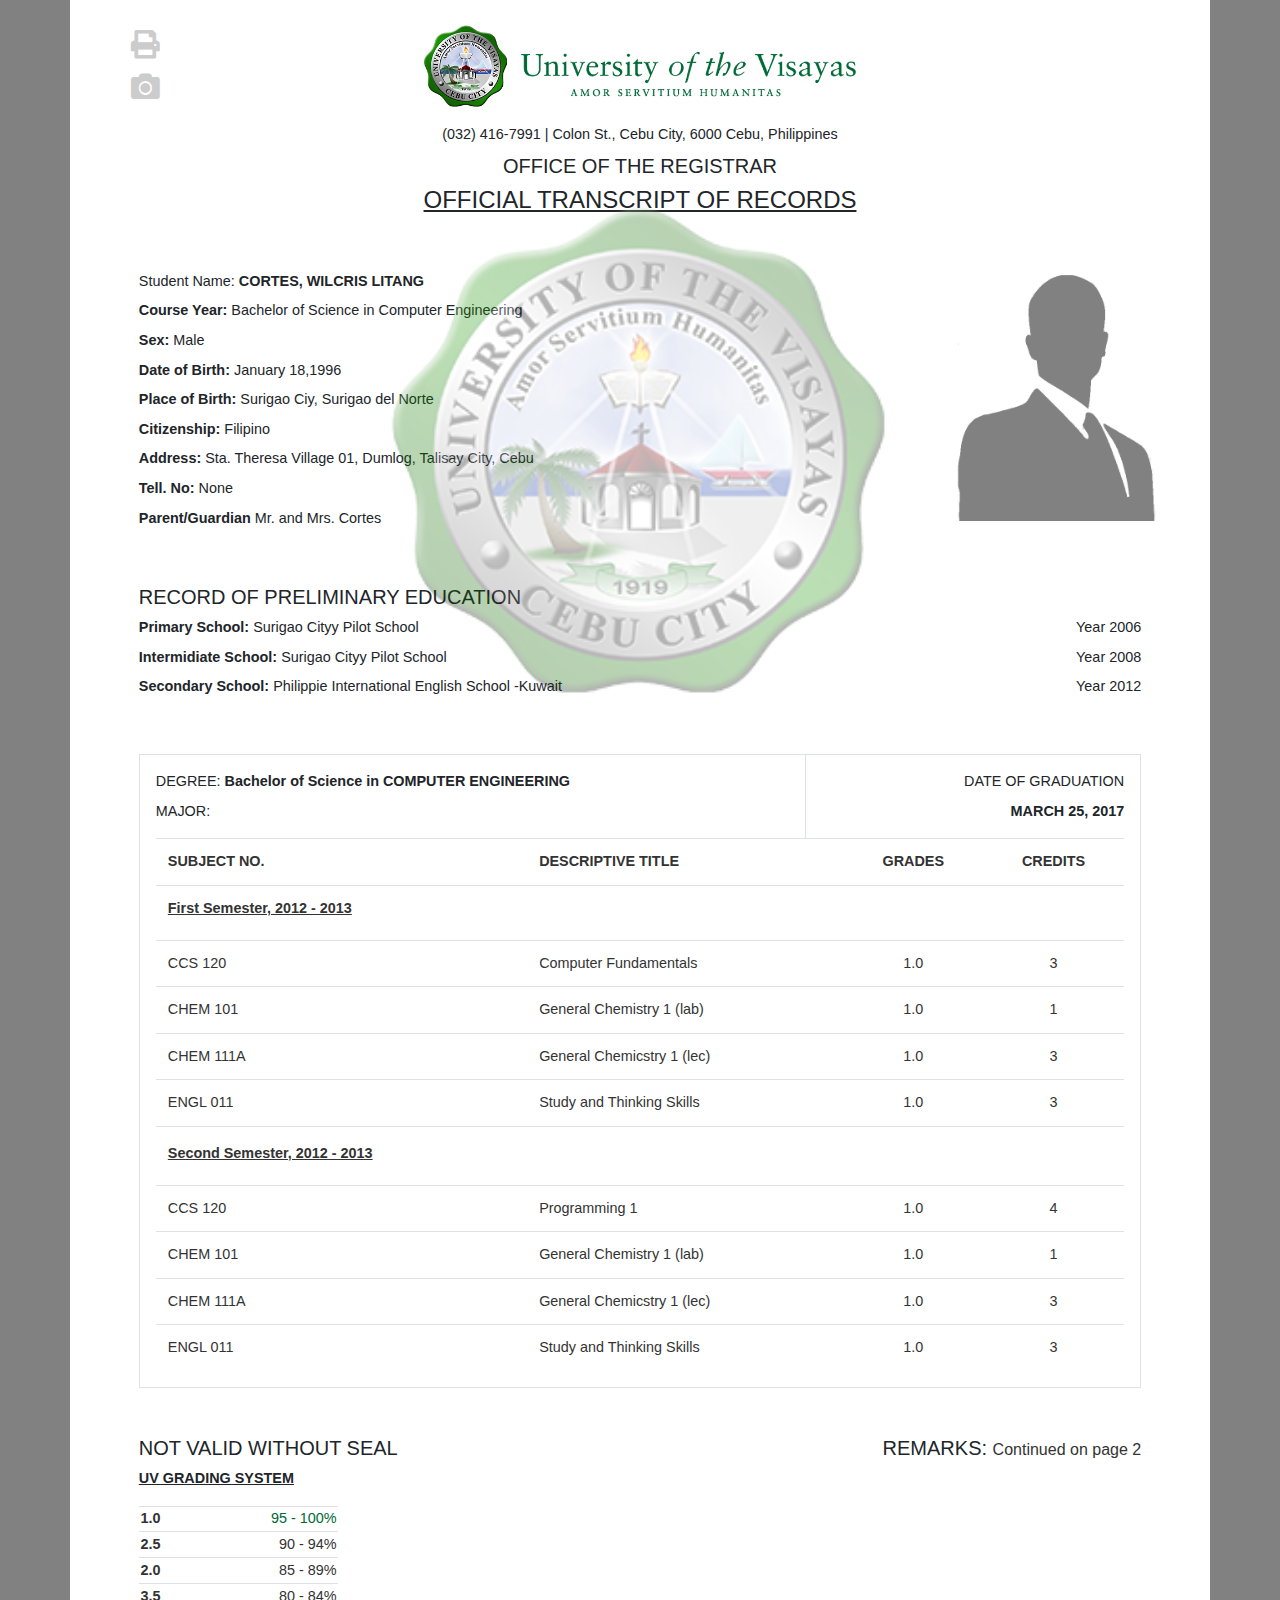
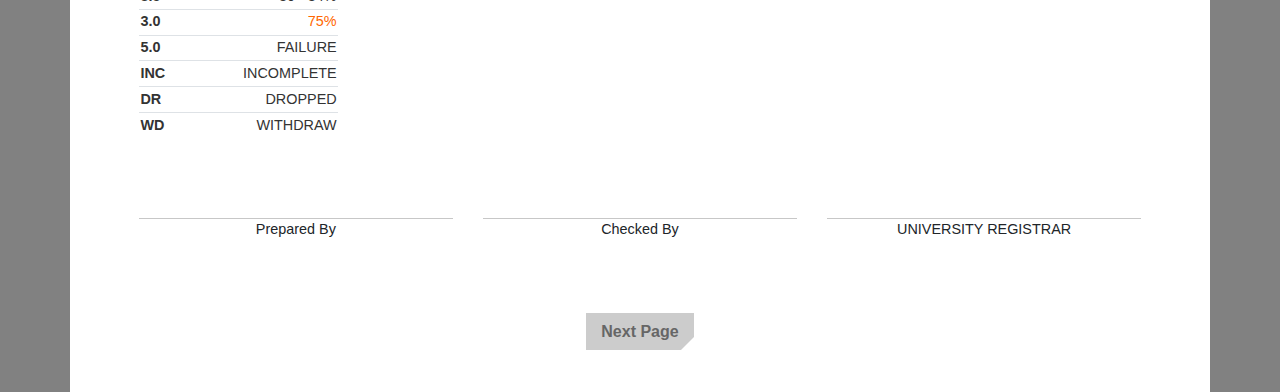
<file: page1.html>
<!DOCTYPE html>
<html lang="en">
<head>
    <meta charset="UTF-8">
    <meta name="viewport" content="width=device-width, initial-scale=1.0">
    <title>UV TOR - page 1</title>
    <link rel="stylesheet" href="css/meyer-reset.css" />
    <link rel="stylesheet" href="css/bootstrap.min.css" />
    <link rel="stylesheet" href="css/all.min.css"/>
    <link rel="stylesheet" href="css/style.css" />

</head>
<body id="mBody" class="h-100 position-relative">
    <img id="uvlogo">

    <div class="container pt-4 position-relative">
    
  
        <div class="content-header text-center">
            
            <button onclick="window.print()" class="btn ml-5" style="position: absolute; left: 0">
                <i class="fa fa-print" aria-hidden="true"></i></button>
            </button>
            <button class="btn mt-3 ml-5" style="position: absolute; left: 0; top: 50px;" onclick="screenshot()" style="position: absolute; left: 0">
                <i class="fa fa-camera" aria-hidden="true"></i></button>

            <img id="uvheader" width="450">
            <p class="pt-3">
                (032) 416-7991 | Colon St., Cebu City, 6000 Cebu, Philippines
            </p>
            <h5>OFFICE OF THE REGISTRAR</h4>
            <h4><u>OFFICIAL TRANSCRIPT OF RECORDS</u></h3>
        </div>

        <div class="content-body pt-5">
            <div class="content-table">
                <div class="student-info">
                    <div class="row">
                        <div class="col-md-8 text-nowrap">
                            <p>Student Name: <span class="font-weight-bold">CORTES, WILCRIS LITANG</span></p>
                            <p class="font-weight-bold">Course Year: <span class="font-weight-normal">Bachelor of Science in Computer Engineering</span></p>
                            <p class="font-weight-bold">Sex: <span class="font-weight-normal">Male</span></p>
                            <p class="font-weight-bold">Date of Birth: <span class="font-weight-normal">January 18,1996</span></p>
                            <p class="font-weight-bold">Place of Birth: <span class="font-weight-normal">Surigao Ciy, Surigao del Norte</span></p>
                            <p class="font-weight-bold">Citizenship: <span class="font-weight-normal">Filipino</span></p>
                            <p class="font-weight-bold">Address: <span class="font-weight-normal">Sta. Theresa Village 01, Dumlog, Talisay City, Cebu</span></p>
                            <p class="font-weight-bold">Tell. No: <span class="font-weight-normal">None</span></p>
                            <p class="font-weight-bold">Parent/Guardian <span class="font-weight-normal">Mr. and Mrs. Cortes</span></p>

                        </div>   
                        <div class="col-md-4 text-right pr-0 mr-0">
                            <img class="img-fluid img-responsive" width="200" src="" id="user">
                        </div> 
                    </div>

                    <div class="row pt-5">
                        <div class="col-md-12  text-nowrap">
                            <h5>RECORD OF PRELIMINARY EDUCATION</h5>
            
                            <div class="row">
                                <div class="col-md-9"><p class="font-weight-bold">Primary School: <span class="font-weight-normal">Surigao Cityy Pilot School</span></p></div>
                                <div class="col-md-3 text-right"><p>Year <span class="">2006</span></p></div>

                                <div class="col-md-9"><p class="font-weight-bold">Intermidiate School: <span class="font-weight-normal">Surigao Cityy Pilot School</span></p></div>
                                <div class="col-md-3 text-right"><p>Year <span class="">2008</span></p></div>

                                <div class="col-md-9"><p class="font-weight-bold">Secondary School: <span class="font-weight-normal">Philippie International English School -Kuwait</span></p></div>
                                <div class="col-md-3 text-right"><p>Year <span class="">2012</span></p></div>
                            </div>
                        </div>
                    </div>
                </div>
                <div class="body mt-5 border px-3">
                    <div class="row">
                        <div class="col-md-8 pt-3 pb-2" style="border-right: 1px solid #DEE2E6;">
                            <p>DEGREE: <span class="font-weight-bold">Bachelor of Science in COMPUTER ENGINEERING</span></p>
                            <p>MAJOR: <span class="c"></span></p>
                        </div>
                        <div class="col-md-4 text-right pt-3 pb-2">
                            <p class="text-nowrap">DATE OF GRADUATION</p>
                            <p class="text-nowrap font-weight-bold">MARCH 25, 2017</p>
                        </div>

                        <div class="col-md-12">
                         
                            <table class="table table-hover">
                                <thead>
                                  
                                    <tr>
                                        <th scope="col" class="font-weight-bold">SUBJECT NO.</th>
                                        <th scope="col" class="font-weight-bold">DESCRIPTIVE TITLE</th>
                                        <th scope="col" class="text-center font-weight-bold">GRADES</th>
                                        <th scope="col" class="text-center font-weight-bold">CREDITS</th>
                                    </tr>
                                    <tr>
                                        <th>
                                            <p class="font-weight-bold"><u><i>First Semester, 2012 - 2013</u></p>
                                        </th>
                                        <th></th>
                                        <th></th>
                                        <th></th>
                                    </tr>
                                </thead>
                                <tbody>
                                    <tr>
                                        <td>CCS 120</td>
                                        <td>Computer Fundamentals</td>
                                        <td class="text-center">1.0</td>
                                        <td class="text-center">3</td>
                                    </tr>
                                    <tr>
                                        <td>CHEM 101</td>
                                        <td>General Chemistry 1 (lab)</td>
                                        <td class="text-center">1.0</td>
                                        <td class="text-center">1</td>
                                    </tr>
                                    <tr>
                                        <td>CHEM 111A</td>
                                        <td>General Chemicstry 1 (lec)</td>
                                        <td class="text-center">1.0</td>
                                        <td class="text-center">3</td>
                                    </tr>
                                    <tr>
                                        <td>ENGL 011</td>
                                        <td>Study and Thinking Skills</td>
                                        <td class="text-center">1.0</td>
                                        <td class="text-center">3</td>
                                    </tr>
                                </tbody>

                                <thead >
                                    <tr>
                                        <th>
                                            <p class="pt-1 font-weight-bold"><u>Second Semester, 2012 - 2013</u></p>
                                        </th>
                                        <th></th>
                                        <th></th>
                                        <th></th>
                                    </tr>
                                </thead>
                                <tbody>
                              
                                    <tr>
                                        <td>CCS 120</td>
                                        <td>Programming 1</td>
                                        <td class="text-center">1.0</td>
                                        <td class="text-center">4</td>
                                    </tr>
                                    <tr>
                                        <td>CHEM 101</td>
                                        <td>General Chemistry 1 (lab)</td>
                                        <td class="text-center">1.0</td>
                                        <td class="text-center">1</td>
                                    </tr>
                                    <tr>
                                        <td>CHEM 111A</td>
                                        <td>General Chemicstry 1 (lec)</td>
                                        <td class="text-center">1.0</td>
                                        <td class="text-center">3</td>
                                    </tr>
                                    <tr>
                                        <td>ENGL 011</td>
                                        <td>Study and Thinking Skills</td>
                                        <td class="text-center">1.0</td>
                                        <td class="text-center">3</td>
                                    </tr>
                                </tbody>
                            </table>
                        </div>
                    
                     
                    </div>
                 
                </div>
               
                <div class="footer py-5 page-break">

                    <div class="row">
                        <div class="col-sm-8">
                            <h5>NOT VALID WITHOUT SEAL</h5>
                            <div class="row">
                                <div class="col-md-4">
                                    <p class="font-weight-bold pb-2"><u>UV GRADING SYSTEM</u></p>
                                    <div class="">
                                        <table class="table text-nowrap table-hover table-sm">
                                            <tr>
                                                <td class="font-weight-bold">1.0</td>
                                                <td class="text-right" style="color: #006937;">95 - 100%</td>
                                            </tr>
                                            <tr>
                                                <td class="font-weight-bold">2.5</td>
                                                <td class="text-right">90 - 94%</td>
                                            </tr>
                                            <tr>
                                                <td class="font-weight-bold">2.0</td>
                                                <td class="text-right">85 - 89%</td>
                                            </tr>
                                            <tr>
                                                <td class="font-weight-bold">3.5</td>
                                                <td class="text-right">80 - 84%</td>
                                            </tr>
                                            <tr>
                                                <td class="font-weight-bold">3.0</td>
                                                <td class="text-right" style="color: #ff6700;">75%</td>
                                            </tr>
                                            <tr>
                                                <td class="font-weight-bold">5.0</td>
                                                <td class="text-right">FAILURE</td>
                                            </tr>
                                            <tr>
                                                <td class="font-weight-bold">INC</td>
                                                <td class="text-right">INCOMPLETE</td>
                                            </tr>
                                            <tr>
                                                <td class="font-weight-bold">DR</td>
                                                <td class="text-right">DROPPED</td>
                                            </tr>
                                            <tr>
                                                <td class="font-weight-bold">WD</td>
                                                <td class="text-right">WITHDRAW</td>
                                            </tr>
                                        </table>
                                    </div>
                                </div>
                            </div>
                        </div>
                        <div class="col-sm-4 text-right">
                            <h5 class="text-left d-inline">REMARKS: </h5>
                            <span class="text-right"><a href="page2.html">Continued on page 2</a></span>
                        </div>

                    </div>

                    <div class="row py-5 mt-3">
                        <div class="col-md-4 text-center">
                            <hr style="border-top: 1px solid #c7c7c7;" class="my-0"/>
                            <p class="">Prepared By</p>
                        </div>
                        <div class="col-md-4 text-center">
                            <hr style="border-top: 1px solid #c7c7c7;" class="my-0"/>
                            <p>Checked By</p>
                        </div>
                        <div class="col-md-4 text-center">
                            <hr style="border-top: 1px solid #c7c7c7;" class="my-0"/>
                            <p>UNIVERSITY REGISTRAR</p>
                        </div>
                    </div>


                   
                    <div class="row pt-4">
                        <div class="col-md-12">
                            <div class="text-center custom-btn">
                                <a href="page2.html" class="">Next Page</a>
                            </button>
                        </div>
                    </div>
    
                   

                </div>
            </div>
        </div>

    </div>
    


    <script src="js/jquery-3.5.1.min.js"></script>
    <script src="js/bootstrap.min.js"></script>
    <script src="js/html2canvas.js"></script>
    <script src="js/main.js"></script>
</body>
</html>
</file>
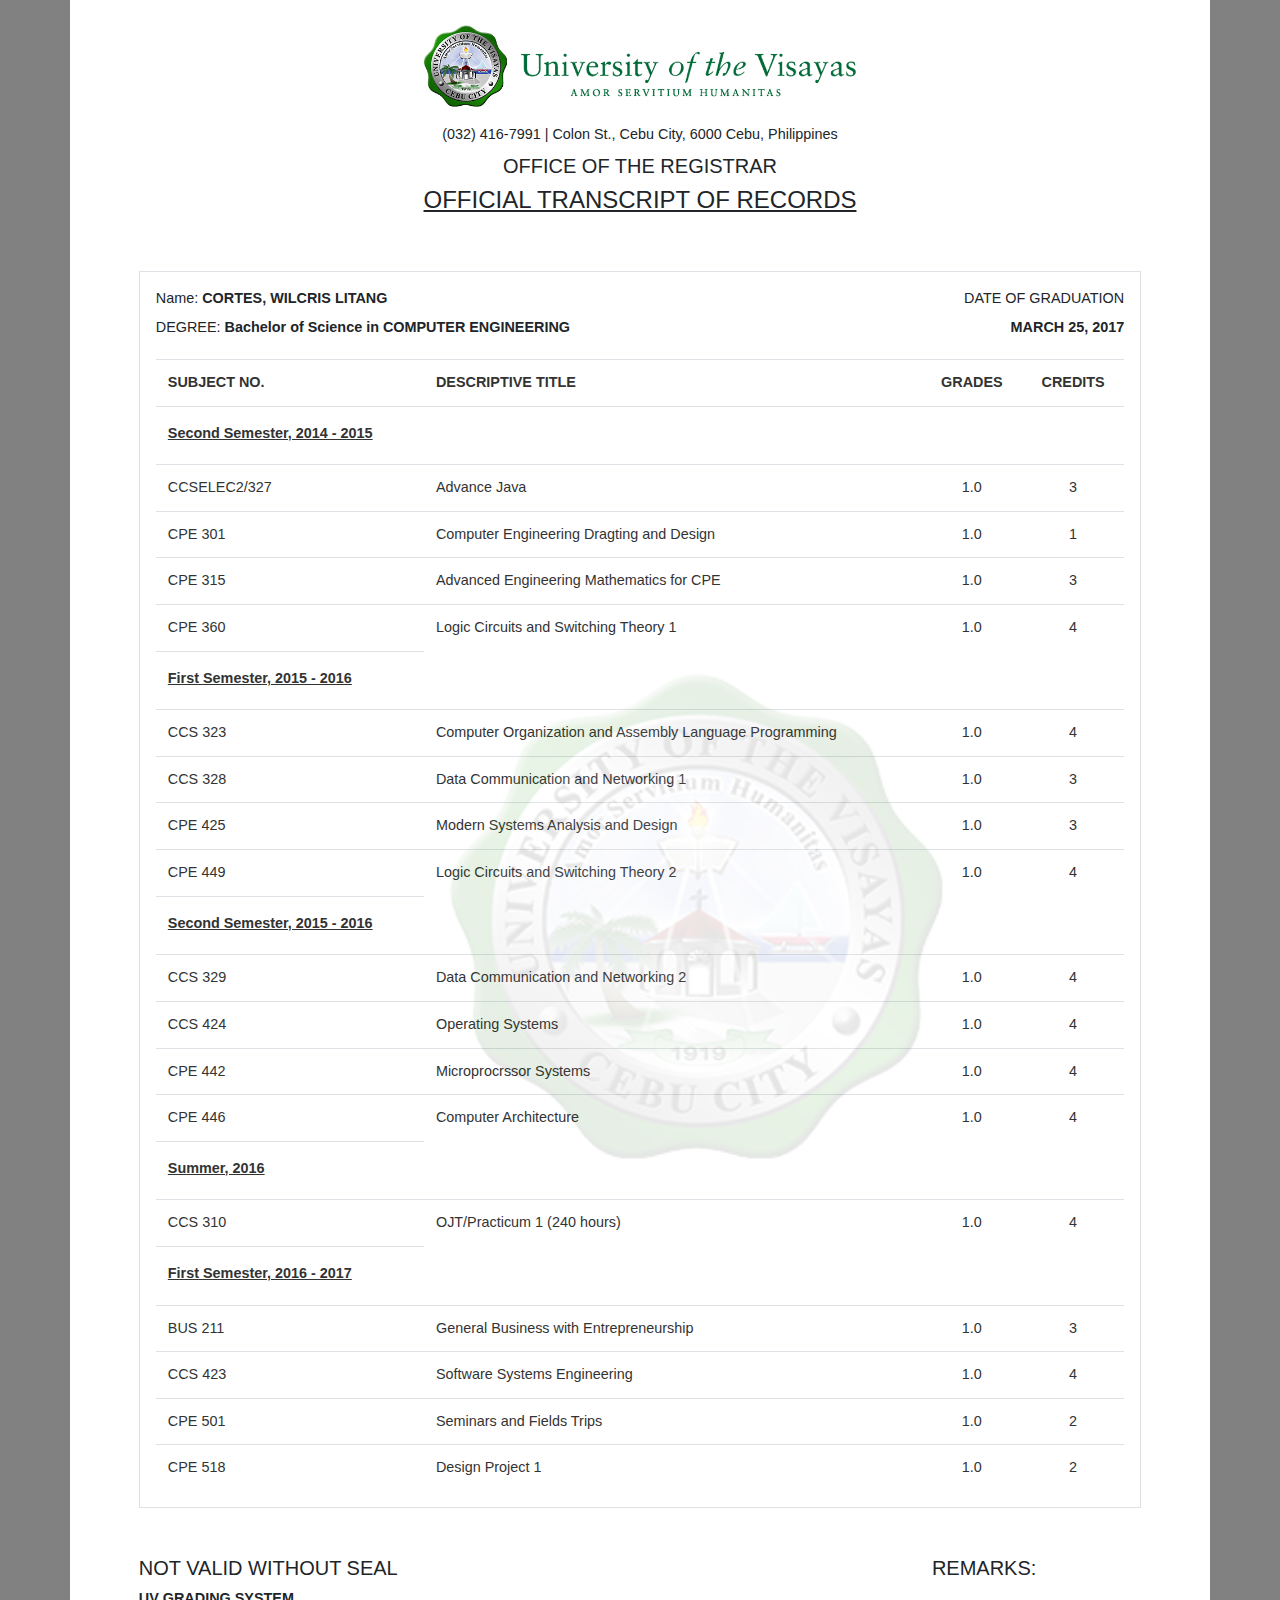
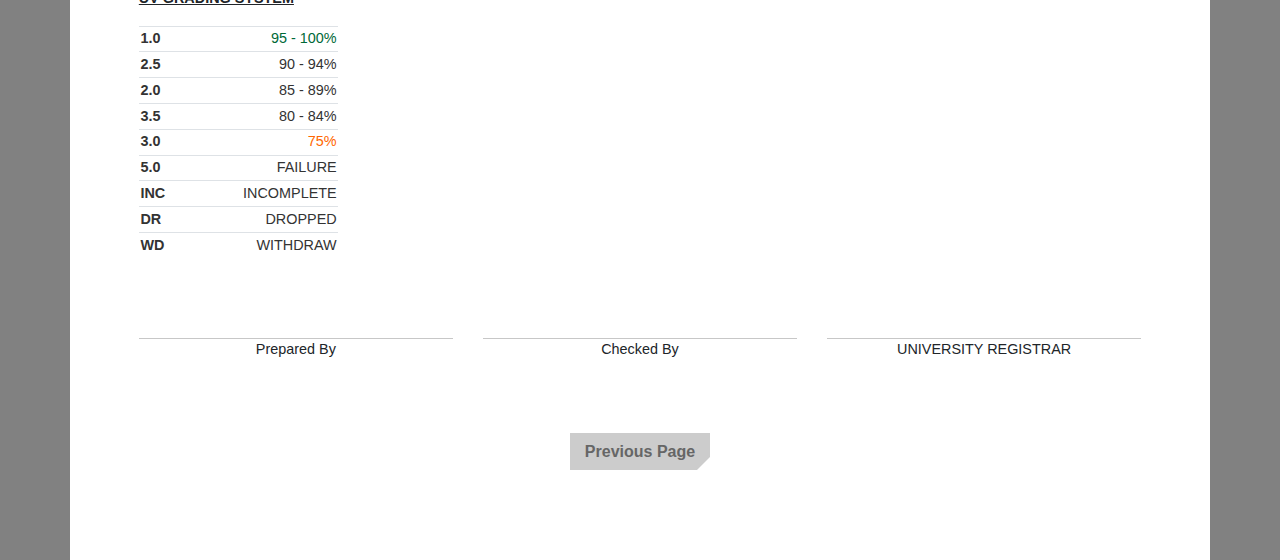
<file: page2.html>
<!DOCTYPE html>
<html lang="en">
<head>
    <meta charset="UTF-8">
    <meta name="viewport" content="width=device-width, initial-scale=1.0">
    <title>UV TOR - page 2</title>
    <link rel="stylesheet" href="css/meyer-reset.css" />
    <link rel="stylesheet" href="css/bootstrap.min.css" />
    <link rel="stylesheet" href="css/style.css" />
</head>
<body id="mBody">
 
    <img id="uvlogo"  width="480" style="position: absolute;  opacity: 0.1; top: 74%; z-index: 1; margin: 0 auto; left: 35%">
    

    <div class="container pt-4">
        <div class="content-header text-center">
            <img id="uvheader" width="450">
            <p class="pt-3">
                (032) 416-7991 | Colon St., Cebu City, 6000 Cebu, Philippines
            </p>
            <h5>OFFICE OF THE REGISTRAR</h4>
            <h4><u>OFFICIAL TRANSCRIPT OF RECORDS</u></h3>
        </div>

        <div class="content-body py-5">
            <div class="content-table">
           
                <div class="body  border px-3">
                    <div class="row">
                        <div class="col-md-8 pt-3 pb-2">
                            <p>Name: <span class="font-weight-bold">CORTES, WILCRIS LITANG</span></p>
                            <p>DEGREE: <span class="font-weight-bold">Bachelor of Science in COMPUTER ENGINEERING</span></p>
                        </div>
                        <div class="col-md-4 text-right pt-3 pb-2">
                            <p class="text-nowrap">DATE OF GRADUATION</p>
                            <p class="text-nowrap font-weight-bold font-weight-italic">MARCH 25, 2017</p>
                        </div>

                        <div class="col-md-12 pt-1">
                         
                            <table class="table table-hover">
                                <thead>
                                  
                                    <tr>
                                        <th scope="col" class="font-weight-bold">SUBJECT NO.</th>
                                        <th scope="col" class="font-weight-bold">DESCRIPTIVE TITLE</th>
                                        <th scope="col" class="text-center font-weight-bold">GRADES</th>
                                        <th scope="col" class="text-center font-weight-bold">CREDITS</th>
                                    </tr>
                                    <tr>
                                        <th>
                                            <p class="font-weight-bold pt-1"><u>Second Semester, 2014 - 2015</u></p>
                                        </th>
                                    </tr>
                                </thead>
                                <tbody>
                                    <tr>
                                        <td>CCSELEC2/327</td>
                                        <td>Advance Java</td>
                                        <td class="text-center">1.0</td>
                                        <td class="text-center">3</td>
                                    </tr>
                                    <tr>
                                        <td>CPE 301</td>
                                        <td>Computer Engineering Dragting and Design</td>
                                        <td class="text-center">1.0</td>
                                        <td class="text-center">1</td>
                                    </tr>
                                    <tr>
                                        <td>CPE 315</td>
                                        <td>Advanced Engineering Mathematics for CPE</td>
                                        <td class="text-center">1.0</td>
                                        <td class="text-center">3</td>
                                    </tr>
                                    <tr>
                                        <td>CPE 360</td>
                                        <td>Logic Circuits and Switching Theory 1</td>
                                        <td class="text-center">1.0</td>
                                        <td class="text-center">4</td>
                                    </tr>
                                </tbody>




                                <thead >
                                    <tr>
                                        <th>
                                            <p class="pt-1 font-weight-bold"><u>First Semester, 2015 - 2016</u></p>
                                        </th>
                                    </tr>
                                </thead>
                                <tbody>
                              
                                    <tr>
                                        <td>CCS 323</td>
                                        <td>Computer Organization and Assembly Language Programming</td>
                                        <td class="text-center">1.0</td>
                                        <td class="text-center">4</td>
                                    </tr>
                                    <tr>
                                        <td>CCS 328</td>
                                        <td>Data Communication and Networking 1</td>
                                        <td class="text-center">1.0</td>
                                        <td class="text-center">3</td>
                                    </tr>
                                    <tr>
                                        <td>CPE 425</td>
                                        <td>Modern Systems Analysis and Design</td>
                                        <td class="text-center">1.0</td>
                                        <td class="text-center">3</td>
                                    </tr>
                                    <tr>
                                        <td>CPE 449</td>
                                        <td>Logic Circuits and Switching Theory 2</td>
                                        <td class="text-center">1.0</td>
                                        <td class="text-center">4</td>
                                    </tr>
                                </tbody>




                                <thead >
                                    <tr>
                                        <th>
                                            <p class="pt-1 font-weight-bold"><u>Second Semester, 2015 - 2016</u></p>
                                        </th>
                                    </tr>
                                </thead>
                                <tbody>
                              
                                    <tr>
                                        <td>CCS 329</td>
                                        <td>Data Communication and Networking 2</td>
                                        <td class="text-center">1.0</td>
                                        <td class="text-center">4</td>
                                    </tr>
                                    <tr>
                                        <td>CCS 424</td>
                                        <td>Operating Systems</td>
                                        <td class="text-center">1.0</td>
                                        <td class="text-center">4</td>
                                    </tr>
                                    <tr>
                                        <td>CPE 442</td>
                                        <td>Microprocrssor Systems</td>
                                        <td class="text-center">1.0</td>
                                        <td class="text-center">4</td>
                                    </tr>
                                    <tr>
                                        <td>CPE 446</td>
                                        <td>Computer Architecture</td>
                                        <td class="text-center">1.0</td>
                                        <td class="text-center">4</td>
                                    </tr>
                                </tbody>


                                <thead >
                                    <tr>
                                        <th>
                                            <p class="pt-1 font-weight-bold"><u>Summer, 2016</u></p>
                                        </th>
                                    </tr>
                                </thead>
                                <tbody>
                              
                                    <tr>
                                        <td>CCS 310</td>
                                        <td>OJT/Practicum 1 (240 hours)</td>
                                        <td class="text-center">1.0</td>
                                        <td class="text-center">4</td>
                                    </tr>
                                
                                </tbody>





                                <thead >
                                    <tr>
                                        <th>
                                            <p class="pt-1 font-weight-bold"><u>First Semester, 2016 - 2017</u></p>
                                        </th>
                                    </tr>
                                </thead>
                                <tbody>
                              
                                    <tr>
                                        <td>BUS 211</td>
                                        <td>General Business with Entrepreneurship</td>
                                        <td class="text-center">1.0</td>
                                        <td class="text-center">3</td>
                                    </tr>
                                    <tr>
                                        <td>CCS 423</td>
                                        <td>Software Systems Engineering</td>
                                        <td class="text-center">1.0</td>
                                        <td class="text-center">4</td>
                                    </tr>
                                    <tr>
                                        <td>CPE 501</td>
                                        <td>Seminars and Fields Trips</td>
                                        <td class="text-center">1.0</td>
                                        <td class="text-center">2</td>
                                    </tr>
                                    <tr>
                                        <td>CPE 518</td>
                                        <td>Design Project 1</td>
                                        <td class="text-center">1.0</td>
                                        <td class="text-center">2</td>
                                    </tr>
                                </tbody>
                                
                            </table>
                        </div>
                    
                     
                    </div>
                 
                </div>


                <div class="footer py-5">

                    <div class="row">
                        <div class="col-sm-8">
                            <h5>NOT VALID WITHOUT SEAL</h5>
                            <div class="row">
                                <div class="col-md-4">
                                    <p class="font-weight-bold pb-2"><u>UV GRADING SYSTEM</u></p>
                                    <div class="">
                                        <table class="table text-nowrap table-hover table-sm">
                                            <tr>
                                                <td class="font-weight-bold">1.0</td>
                                                <td class="text-right" style="color: #006937;">95 - 100%</td>
                                            </tr>
                                            <tr>
                                                <td class="font-weight-bold">2.5</td>
                                                <td class="text-right">90 - 94%</td>
                                            </tr>
                                            <tr>
                                                <td class="font-weight-bold">2.0</td>
                                                <td class="text-right">85 - 89%</td>
                                            </tr>
                                            <tr>
                                                <td class="font-weight-bold">3.5</td>
                                                <td class="text-right">80 - 84%</td>
                                            </tr>
                                            <tr>
                                                <td class="font-weight-bold">3.0</td>
                                                <td class="text-right" style="color: #ff6700;">75%</td>
                                            </tr>
                                            <tr>
                                                <td class="font-weight-bold">5.0</td>
                                                <td class="text-right">FAILURE</td>
                                            </tr>
                                            <tr>
                                                <td class="font-weight-bold">INC</td>
                                                <td class="text-right">INCOMPLETE</td>
                                            </tr>
                                            <tr>
                                                <td class="font-weight-bold">DR</td>
                                                <td class="text-right">DROPPED</td>
                                            </tr>
                                            <tr>
                                                <td class="font-weight-bold">WD</td>
                                                <td class="text-right">WITHDRAW</td>
                                            </tr>
                                        </table>
                                    </div>
                                </div>
                            </div>
                        </div>
                        <div class="col-sm-4 text-right">
                            <h5 class="text-center">REMARKS: </h5>
                        </div>

                    </div>

                    <div class="row py-5 mt-3">
                        <div class="col-md-4 text-center">
                            <hr style="border-top: 1px solid #c7c7c7;" class="my-0"/>
                            <p class="">Prepared By</p>
                        </div>
                        <div class="col-md-4 text-center">
                            <hr style="border-top: 1px solid #c7c7c7;" class="my-0"/>
                            <p>Checked By</p>
                        </div>
                        <div class="col-md-4 text-center">
                            <hr style="border-top: 1px solid #c7c7c7;" class="my-0"/>
                            <p>UNIVERSITY REGISTRAR</p>
                        </div>
                    </div>


                    <div class="row pt-4">
                        <div class="col-md-12">
                            <div class="text-center custom-btn">
                                <a href="page1.html" class="">Previous Page</a>
                            </div>
                        </div>
                    </div>
                   

                </div>

              
           

            </div>
        </div>

    </div>


    <script src="js/jquery-3.5.1.min.js"></script>
    <script src="js/bootstrap.min.js"></script>
    <script src="js/html2canvas.js"></script>
    <script src="js/main.js"></script>
</body>
</html>
</file>
<file: css/style.css>
.container{
    background:  #fff;
    padding: 0 4.3rem;
}

p {
    margin-top: 0;
    margin-bottom: .5rem;
    font-family: Verdana, Geneva, Tahoma, sans-serif;
    font-size: clamp(.9rem,1vw,1.1rem);
}

table th, table td{
    font-family: Verdana, Geneva, Tahoma, sans-serif;
    font-size: clamp(.9rem,1vw,1.1rem);
    color: #333;
    font-weight: 500;
}

body {
    background: #818181;
  }


.footer  .table td, .footer .table th {
    padding: .1rem !important;
    vertical-align: top;
    border-top: 1px solid #dee2e6;

}

a{
    list-style: none;
    color: #333;
    text-decoration:none;
}

a:hover{
    list-style: none;
    color: #006937;
    text-decoration:none;
}


.custom-btn a{
    background:#ccc;
    color: #666;
    font-weight: bold;
    padding: 10px 15px;
    text-decoration: none;
    font-family: Arial;
    position:relative
}

.custom-btn a:after{
    content: "";
    position: absolute;
    bottom: 0px;
    right: 0px;
    border-width: 0px 0px 13px 13px;
    border-style: solid;
    border-color: #fff transparent;
    display: block;
    width: 0;
    cursor: pointer;
}

.custom-btn a:hover{
   background: #05944f;
   list-style: none;
   color: #fff;
}

.table thead th {
    vertical-align: bottom;
    border-bottom: 1px solid #dee2e6;
}











@font-face {
	font-family: FontAwesome;
	src: url([data-uri]) format('woff');
}

.content, .file {
	position: fixed;
	background: #f8f8f8;
	border-radius: 3px;
	overflow: hidden;
	z-index: 1;
}




.file {
	left: calc(50% - 135px);
	width: 270px;
	height: 36px;
	border: 1px solid #4CAF50;
	opacity: 1;
	transition: .8s;
	transition-delay: 1.8s;
}

.text {
	margin-left: 45px;
	font: bold 11pt Verdana;
	line-height: 36px;
	color: #666;
}

.text:before {
		content: '\f15c';
		position: absolute;
		font: 16pt FontAwesome;
		transform: translate(-28px, 7px);
}

	.text:after {
		/* content: '(Slip)'*/
		position: absolute;
		margin-left: 8px;
		color: #626262;
	}

.field {
	position: absolute;
	top: 0;
	right: 0;
	width: 50px;
	color: #fff;
	background: #03b549;
	font: 16pt FontAwesome;
	text-align: center;
	line-height: 36px;
	cursor: pointer;
	transition: .2s;
}

.field:hover {
	background: #006937;
}

.fa.fa-print, .fa.fa-camera{
    font-size: 1.8rem;
    color: #ccc;
}

.fa.fa-print:hover, .fa.fa-camera:hover{
    color: rgb(168, 165, 165);
    transition: .2 ease;
    cursor: pointer;
}

#uvlogo{
   position: fixed;
   top: 50%;
   left: 50%;
   width: 500px;
   height: 500px;
   margin-top: -250px; /* Half the height */
   margin-left: -250px; /* Half the width */
   z-index: 1;
   opacity: .3;
}



html,body{
    width: 100%;
    height: 100%;
}

@media print {
    .page-break { 
        display: block; 
        page-break-before: always; 
        page-break-after: auto;
    }
}
</file>
